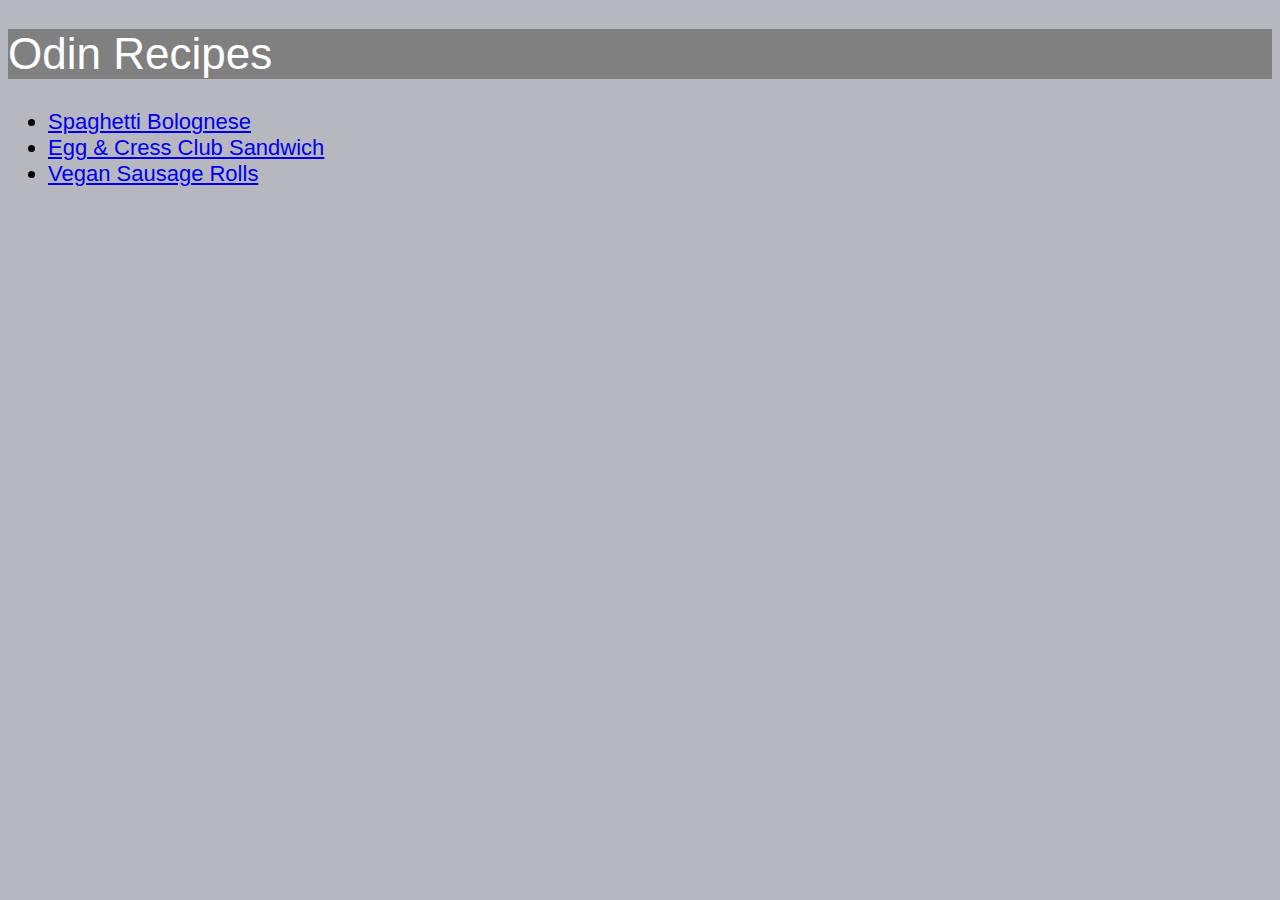
<file: index.html>
<!DOCTYPE html>
<html lang ="en">
<meta charset="UTF-8">
<head>
    <title>Odin Recipes</title>
    <link rel="stylesheet" href="styles.css">

</head>
<body>
    <h1 class ="test">Odin Recipes</h1>
    <div id = "list">
    <ul>
    <li><a href="recipes/bolognese.html">Spaghetti Bolognese</a></li>
    <li><a href="recipes/sandwich.html">Egg & Cress Club Sandwich</a></li>
    <li><a href="recipes/rolls.html">Vegan Sausage Rolls</a></li>
    </ul>
    </div>
</body>


</html>
</file>
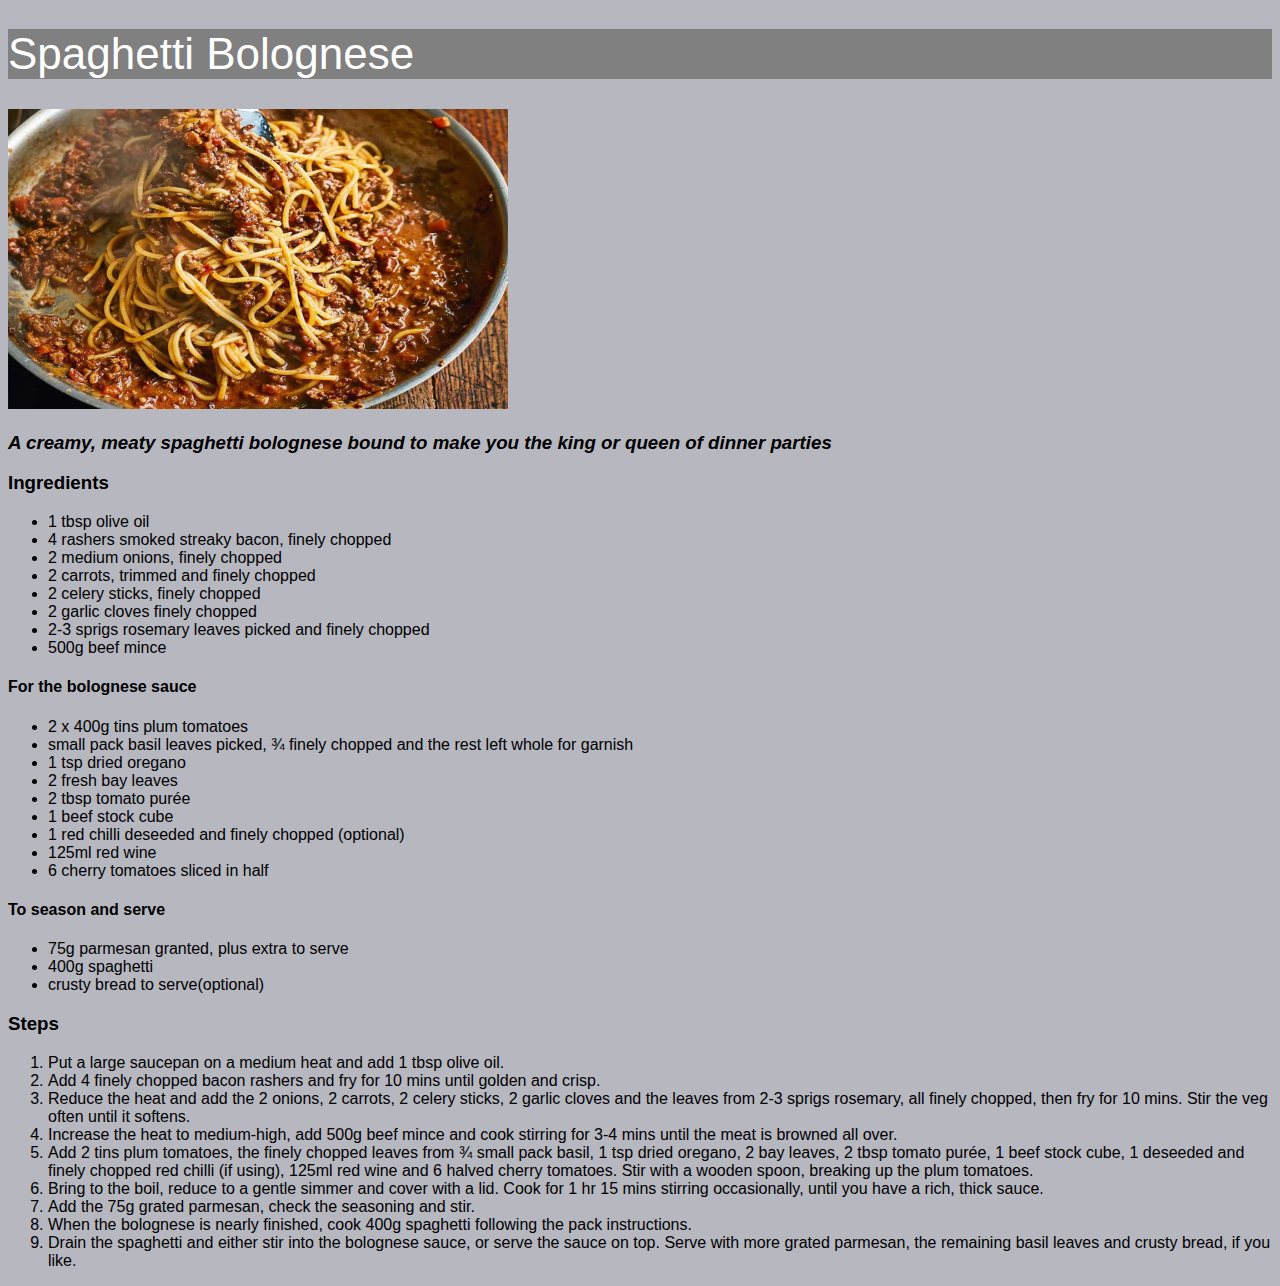
<file: recipes/bolognese.html>
<!DOCTYPE html>
<html lang ="en">
<meta charset="UTF-8">
<head>
    <title>Bolognese</title>
    <link rel="stylesheet" href="../styles.css">
</head>
<body>
    <h1 class = "test">Spaghetti Bolognese</h1>
    <img src="../images/bolognese.jpg" width="500" height="300" alt="Image of Spaghetti Bolognese">
    <h3><em>A creamy, meaty spaghetti bolognese bound to make you the king or queen of dinner parties</em></h3>
    
    <h3>Ingredients</h3>
    <ul>
        <li>1 tbsp olive oil</li>
        <li>4 rashers smoked streaky bacon, finely chopped</li>
        <li>2 medium onions, finely chopped</li>
        <li>2 carrots, trimmed and finely chopped</li>
        <li>2 celery sticks, finely chopped</li>
        <li>2 garlic cloves finely chopped</li>
        <li>2-3 sprigs rosemary leaves picked and finely chopped</li>
        <li>500g beef mince</li>
    </ul>

    <h4>For the bolognese sauce</h4>
    <ul>
        <li>2 x 400g tins plum tomatoes</li>
        <li>small pack basil leaves picked, ¾ finely chopped and the rest left whole for garnish</li>
        <li>1 tsp dried oregano</li>
        <li>2 fresh bay leaves</li>
        <li>2 tbsp tomato purée</li>
        <li>1 beef stock cube</li>
        <li>1 red chilli deseeded and finely chopped (optional)</li>
        <li>125ml red wine</li>
        <li>6 cherry tomatoes sliced in half</li>
    </ul>

    <h4>To season and serve</h4>
    <ul>
        <li>75g parmesan granted, plus extra to serve</li>
        <li>400g spaghetti</li>
        <li>crusty bread to serve(optional)</li>
    </ul>

    <h3>Steps</h3>
    <ol>
        <li>Put a large saucepan on a medium heat and add 1 tbsp olive oil.</li>
        <li>Add 4 finely chopped bacon rashers and fry for 10 mins until golden and crisp.</li>
        <li>Reduce the heat and add the 2 onions, 2 carrots, 2 celery sticks, 2 garlic cloves and the leaves from 2-3 sprigs rosemary, all finely chopped, then fry for 10 mins. Stir the veg often until it softens.</li>
        <li>Increase the heat to medium-high, add 500g beef mince and cook stirring for 3-4 mins until the meat is browned all over.</li>
        <li>Add 2 tins plum tomatoes, the finely chopped leaves from ¾ small pack basil, 1 tsp dried oregano, 2 bay leaves, 2 tbsp tomato purée, 1 beef stock cube, 1 deseeded and finely chopped red chilli (if using), 125ml red wine and 6 halved cherry tomatoes. Stir with a wooden spoon, breaking up the plum tomatoes.</li>
        <li>Bring to the boil, reduce to a gentle simmer and cover with a lid. Cook for 1 hr 15 mins stirring occasionally, until you have a rich, thick sauce.</li>
        <li>Add the 75g grated parmesan, check the seasoning and stir.</li>
        <li>When the bolognese is nearly finished, cook 400g spaghetti following the pack instructions.</li>
        <li>Drain the spaghetti and either stir into the bolognese sauce, or serve the sauce on top. Serve with more grated parmesan, the remaining basil leaves and crusty bread, if you like.</li>


    </ol>
</body>
</html>
</file>
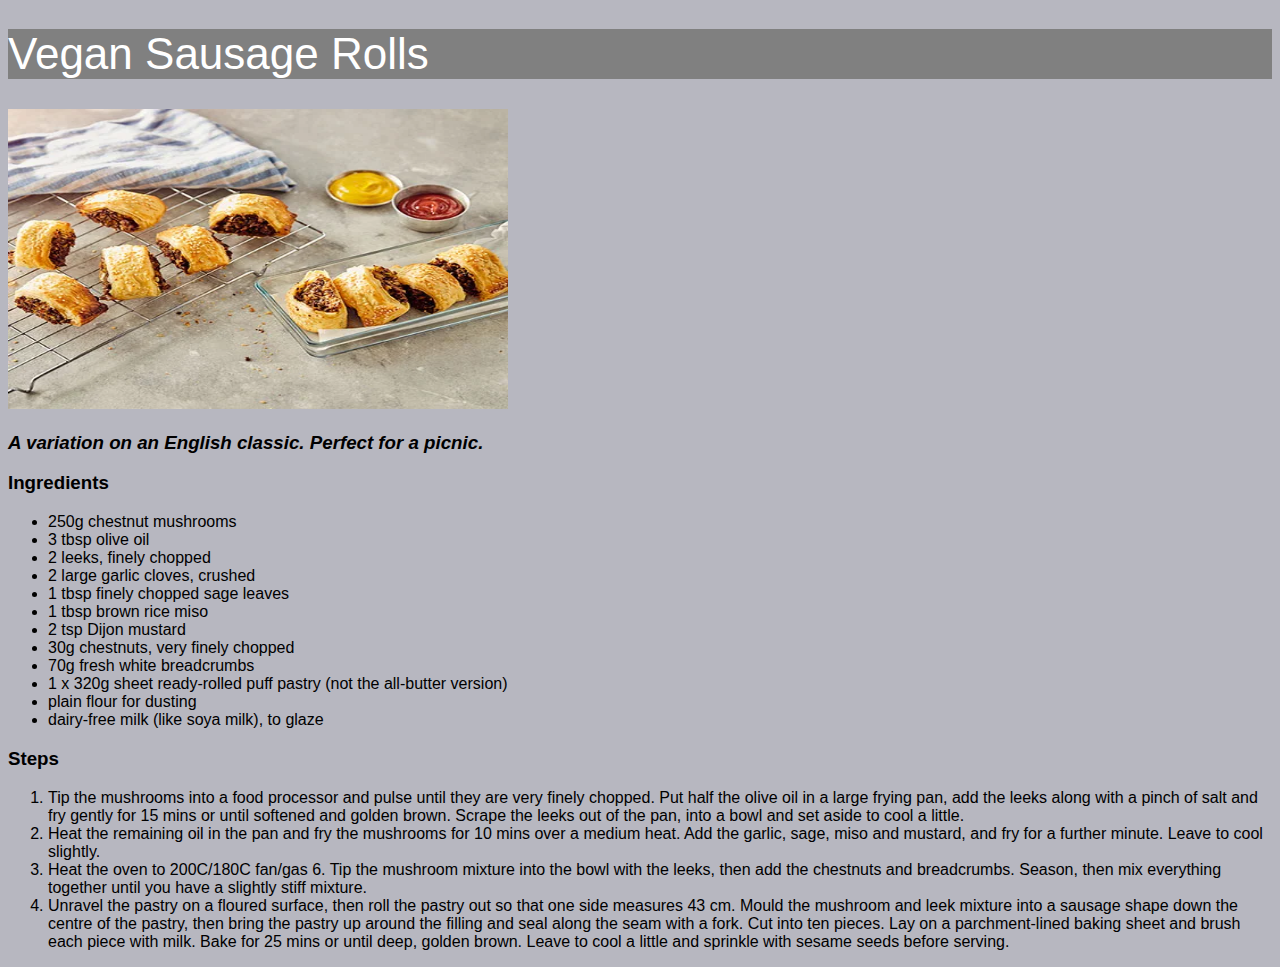
<file: recipes/rolls.html>
<!DOCTYPE html>
<html lang ="en">
<meta charset="UTF-8">
<head>
    <title>Vegan Sausage Rolls</title>
    <link rel="stylesheet" href="../styles.css">
</head>
<body>
    <h1 class = "test">Vegan Sausage Rolls</h1>
    <img src="../images/rolls.jpg" width="500" height="300" alt="Image of sausage rolls">
    <h3><em>A variation on an English classic. Perfect for a picnic.</em></h3>
    
    <h3>Ingredients</h3>
    <ul>
        <li>250g chestnut mushrooms</li>
        <li>3 tbsp olive oil</li>
        <li>2 leeks, finely chopped</li>
        <li>2 large garlic cloves, crushed </li>
        <li>1 tbsp finely chopped sage leaves</li>
        <li>1 tbsp brown rice miso</li>
        <li>2 tsp Dijon mustard</li>
        <li>30g chestnuts, very finely chopped </li>
        <li>70g fresh white breadcrumbs</li>
        <li>1 x 320g sheet ready-rolled puff pastry (not the all-butter version)</li>
        <li>plain flour for dusting</li>
        <li>dairy-free milk (like soya milk), to glaze </li>

    </ul>

    <h3>Steps</h3>
    <ol>
        <li>Tip the mushrooms into a food processor and pulse until they are very finely chopped. Put half the olive oil in a large frying pan, add the leeks along with a pinch of salt and fry gently for 15 mins or until softened and golden brown. Scrape the leeks out of the pan, into a bowl and set aside to cool a little.</li>
        <li>Heat the remaining oil in the pan and fry the mushrooms for 10 mins over a medium heat. Add the garlic, sage, miso and mustard, and fry for a further minute. Leave to cool slightly.</li>
        <li>Heat the oven to 200C/180C fan/gas 6. Tip the mushroom mixture into the bowl with the leeks, then add the chestnuts and breadcrumbs. Season, then mix everything together until you have a slightly stiff mixture.</li>
        <li>Unravel the pastry on a floured surface, then roll the pastry out so that one side measures 43 cm. Mould the mushroom and leek mixture into a sausage shape down the centre of the pastry, then bring the pastry up around the filling and seal along the seam with a fork. Cut into ten pieces. Lay on a parchment-lined baking sheet and brush each piece with milk. Bake for 25 mins or until deep, golden brown. Leave to cool a little and sprinkle with sesame seeds before serving.</li>

    </ol>
</body>
</html>
</file>
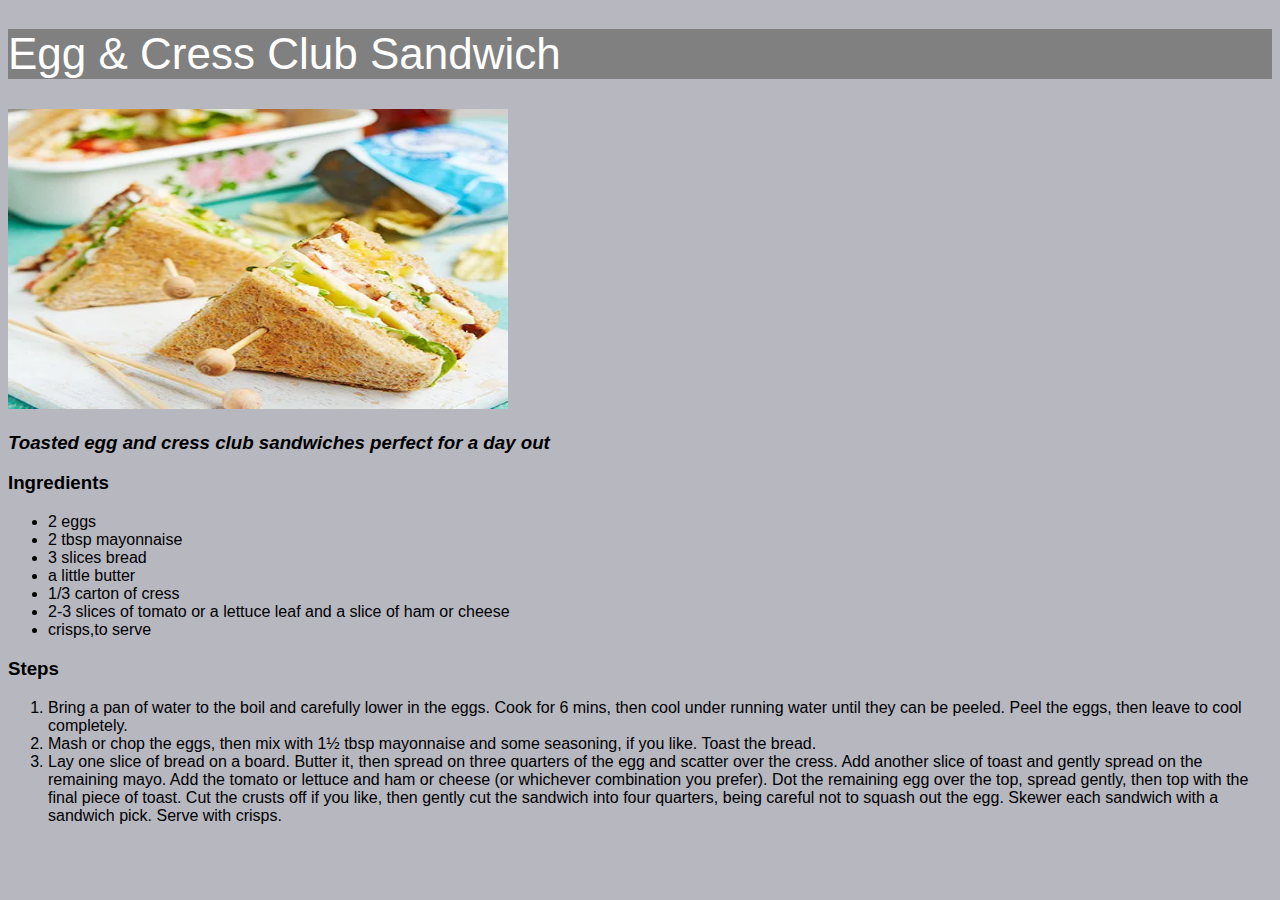
<file: recipes/sandwich.html>
<!DOCTYPE html>
<html lang ="en">
<meta charset="UTF-8">
<head>
    <title>Egg & Cress Club Sandwich</title>
    <link rel="stylesheet" href="../styles.css">
</head>
<body>
    <h1 class = "test">Egg & Cress Club Sandwich</h1>
    <img src="../images/sandwich.jpg" width="500" height="300" alt="Image of Egg and Cress sandwich">
    <h3><em>Toasted egg and cress club sandwiches perfect for a day out</em></h3>
    
    <h3>Ingredients</h3>
    <ul>
        <li>2 eggs</li>
        <li>2 tbsp mayonnaise</li>
        <li>3 slices bread</li>
        <li>a little butter</li>
        <li>1/3 carton of cress</li>
        <li>2-3 slices of tomato or a lettuce leaf and a slice of ham or cheese</li>
        <li>crisps,to serve</li>
    </ul>

    <h3>Steps</h3>
    <ol>
        <li>Bring a pan of water to the boil and carefully lower in the eggs. Cook for 6 mins, then cool under running water until they can be peeled. Peel the eggs, then leave to cool completely.</li>
        <li>Mash or chop the eggs, then mix with 1½ tbsp mayonnaise and some seasoning, if you like. Toast the bread.</li>
        <li>Lay one slice of bread on a board. Butter it, then spread on three quarters of the egg and scatter over the cress. Add another slice of toast and gently spread on the remaining mayo. Add the tomato or lettuce and ham or cheese (or whichever combination you prefer). Dot the remaining egg over the top, spread gently, then top with the final piece of toast. Cut the crusts off if you like, then gently cut the sandwich into four quarters, being careful not to squash out the egg. Skewer each sandwich with a sandwich pick. Serve with crisps.</li>

    </ol>
    
</body>
</html>
</file>
<file: styles.css>
.test {
    color:white;
    background-color:grey;
    font-weight:10;
    font-size:44px;

}

#list {
    font-size:22px;
}

body {
    background-color:rgba(171, 171, 182, 0.863);
    font-family:Arial, Helvetica, sans-serif;

}
</file>
